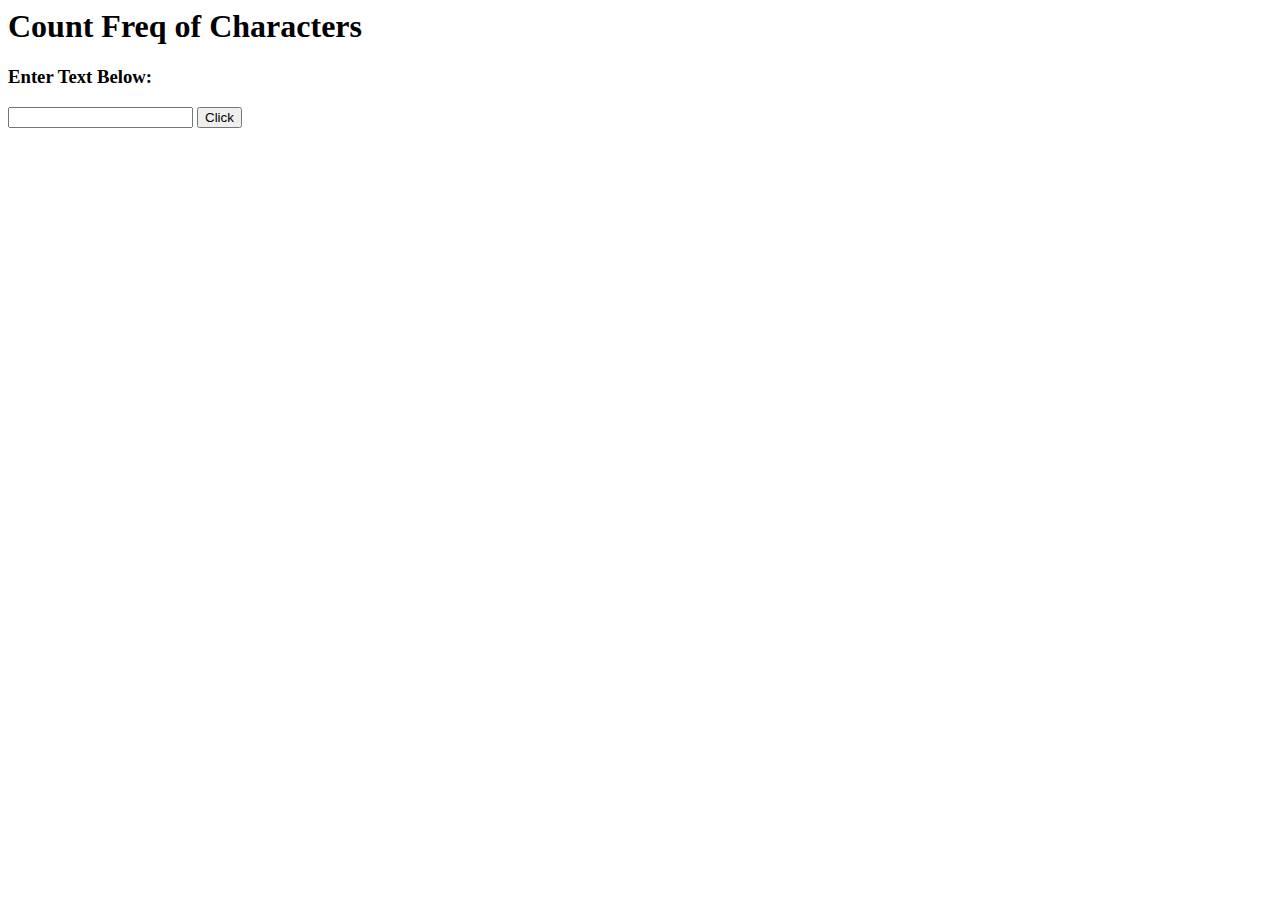
<file: Freq_of_Characters.html>
<html>
    <head>
        <link rel="stylesheet" href="mystyle.css">
        <h1>Count Freq of Characters</h1>
    </head>
    <body>
        <div>
            <h3>Enter Text Below:</h3>
            <input type="text" id="inp"/>
            <button type="button" onclick="age_chk()">Click</button>
        </div>
        <div>
            <p id="text"></p>
            <table id="tbl"></table>
        </div>
        <script>
            console.log('Hello World!')
            function age_chk(){
                var text = document.getElementById('inp').value
                var mp = new Map()
                document.getElementById('text').innerHTML = 'Text Input: ' + text
                document.getElementById('tbl').innerHTML = ""
                for (letter of text){
                    if (mp.has(letter)){
                        mp.set(letter,mp.get(letter)+1)
                    }else{
                        mp.set(letter,1)
                    }
                }
                var tr = document.createElement('tr')
                var th_1 = document.createElement('th')
                var th_2 = document.createElement('th')
                th_1.innerHTML = 'Letter'
                th_2.innerHTML = 'Freq'
                tr.append(th_1)
                tr.append(th_2)
                document.getElementById('tbl').append(tr)
                for (data of mp){
                    if (data[0] != ' '){
                    var tr = document.createElement('tr')
                    var td_1 = document.createElement('td')
                    var td_2 = document.createElement('td')
                    td_1.innerHTML = data[0]
                    td_2.innerHTML = data[1]
                    tr.append(td_1)
                    tr.append(td_2)
                    document.getElementById('tbl').append(tr)
                    }
                }
                document.getElementById('inp').value = ""
                
            }
        
        </script>
    </body>
</html>
</file>
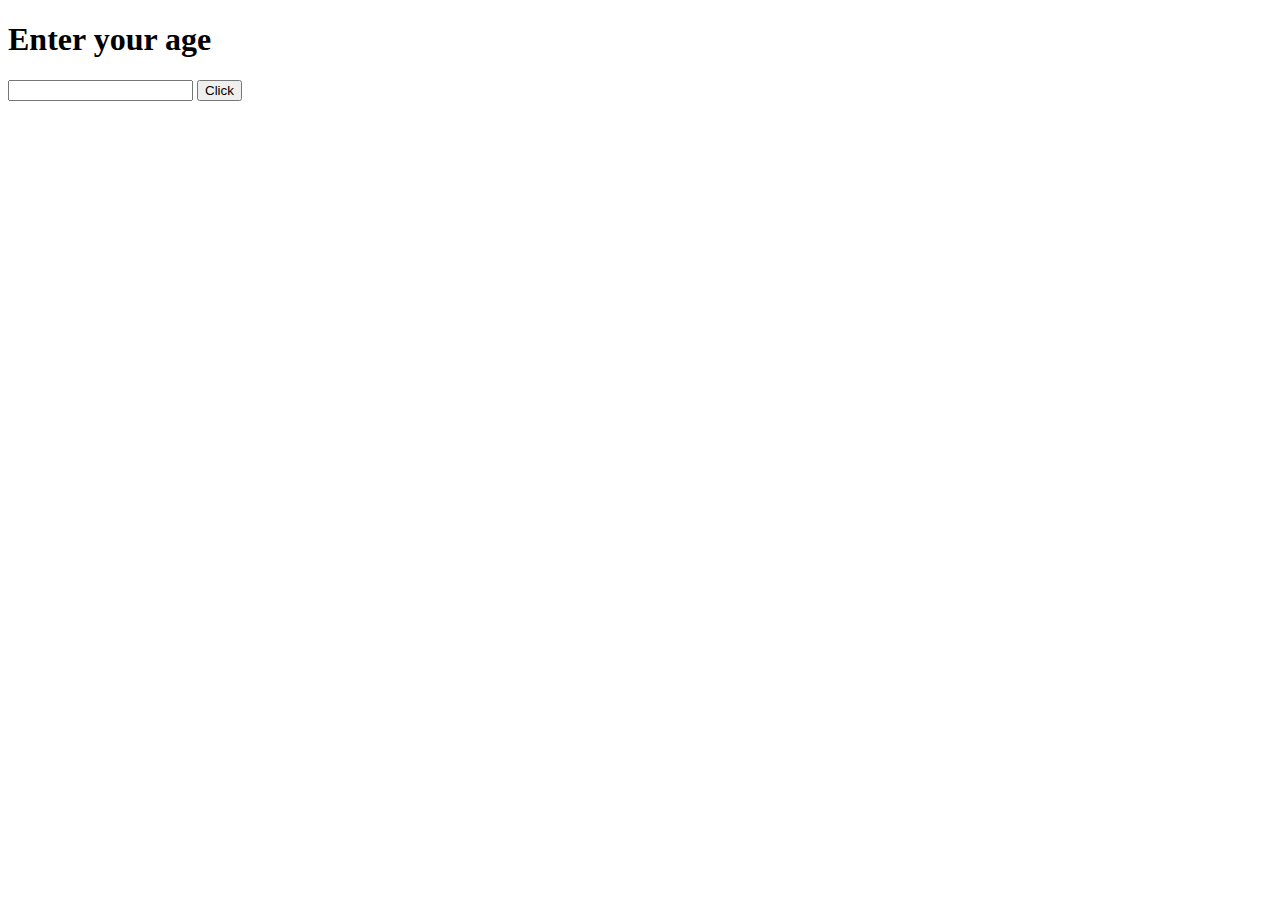
<file: Practise.html>
<!Doctype html>
<html>
    <body>
        <h1 id="age">Enter your age</h1>
        <input type="text" id="inp"/>
        <button onclick="age()">Click</button>
        <p id="output"></p>
        <script>
            function age(){
                var text = parseInt(document.getElementById("inp").value);
                var output = document.getElementById("output");
                if (text<18 && text>0){
                    output.innerHTML = "You are not 18+";

                }else{
                    output.innerHTML = "You are 18+";
                }
            }
            var arr = [1,2,3]
            arr[10]=10
            console.log(arr)

            var _set = new Set()
            _set.add(3).add(5).add(1).add(3)
            console.log(_set)
            console.log(_set.has(2))
            console.log(_set.has(1))
            for (let i of _set){
                console.log(i)
            }
            console.log('line break')
            function loop(x){
                console.log(x)
            }
            arr.forEach(loop)
            console.log('line break')
            var map = new Map([['a',1],['b',2],['c',3]])
            console.log(map.get('a'))
            console.log(map.set('d',4))
            console.log(map.has('a'))

            function count_freq_of_letters(s){
                var letter_freq_map = new Map()
                for (letter of s){
                    if(letter_freq_map.has(letter)){
                        letter_freq_map.set(letter,letter_freq_map.get(letter)+1)
                    }else{
                        letter_freq_map.set(letter,1)
                    }
                }
                console.log(letter_freq_map)
            }
            count_freq_of_letters('Hello!This is Pratik')

        </script>
    </body>
</html>
</file>
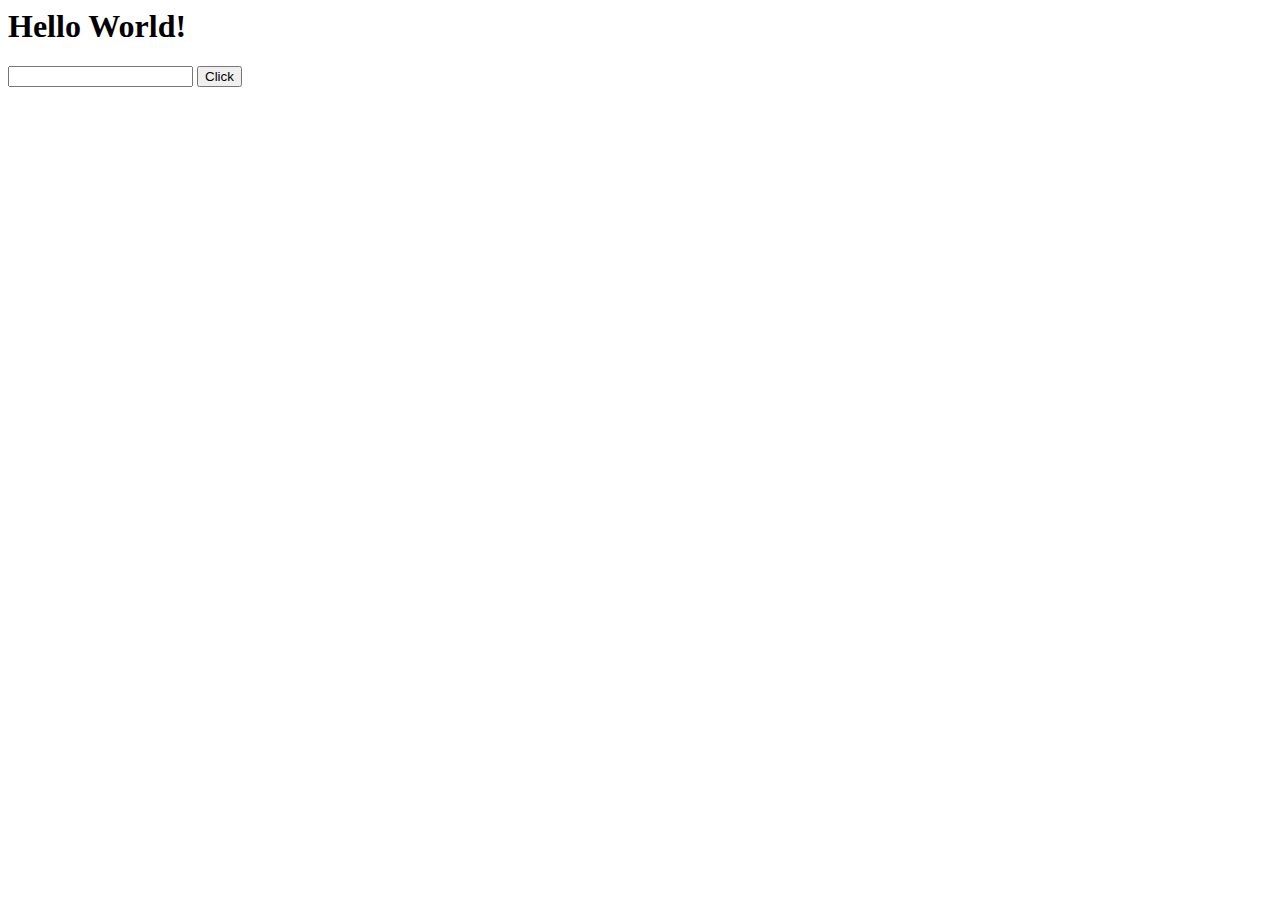
<file: Test.html>
<html>
    <head>
        <link rel="stylesheet" href="mystyle.css">
    </head>
    <body>
        <h1 id="header">Hello World!</h1>
        <input type="text" id="inp">
        <button type="button" onclick="count_freq_of_letters()">Click</button>
        <div></div>
        <div id="disp"></div>
        <script>
            console.log('Hello World!')         
            function count_freq_of_letters(){
                var text = document.getElementById('inp').value
                var mp = new Map()
                for (letter of text){
                    if (mp.has(letter)){
                        mp.set(letter,mp.get(letter)+1)
                    }else{
                        mp.set(letter,1)
                    }
                }
                console.log(mp)
                var table = document.createElement('table')
                for (x of mp){
                    console.log(x[0])
                    console.log(x[1])
                    var tr = document.createElement('tr')
                    var td1 = document.createElement('td')
                    var td2 = document.createElement('td')
                    td1.innerHTML = x[0]
                    td2.innerHTML = x[1]
                    tr.append(td1)
                    tr.append(td2)
                    table.append(tr)
                    
            }
            document.getElementById('disp').append(table)
        }
        </script>
    </body>
</html>
</file>
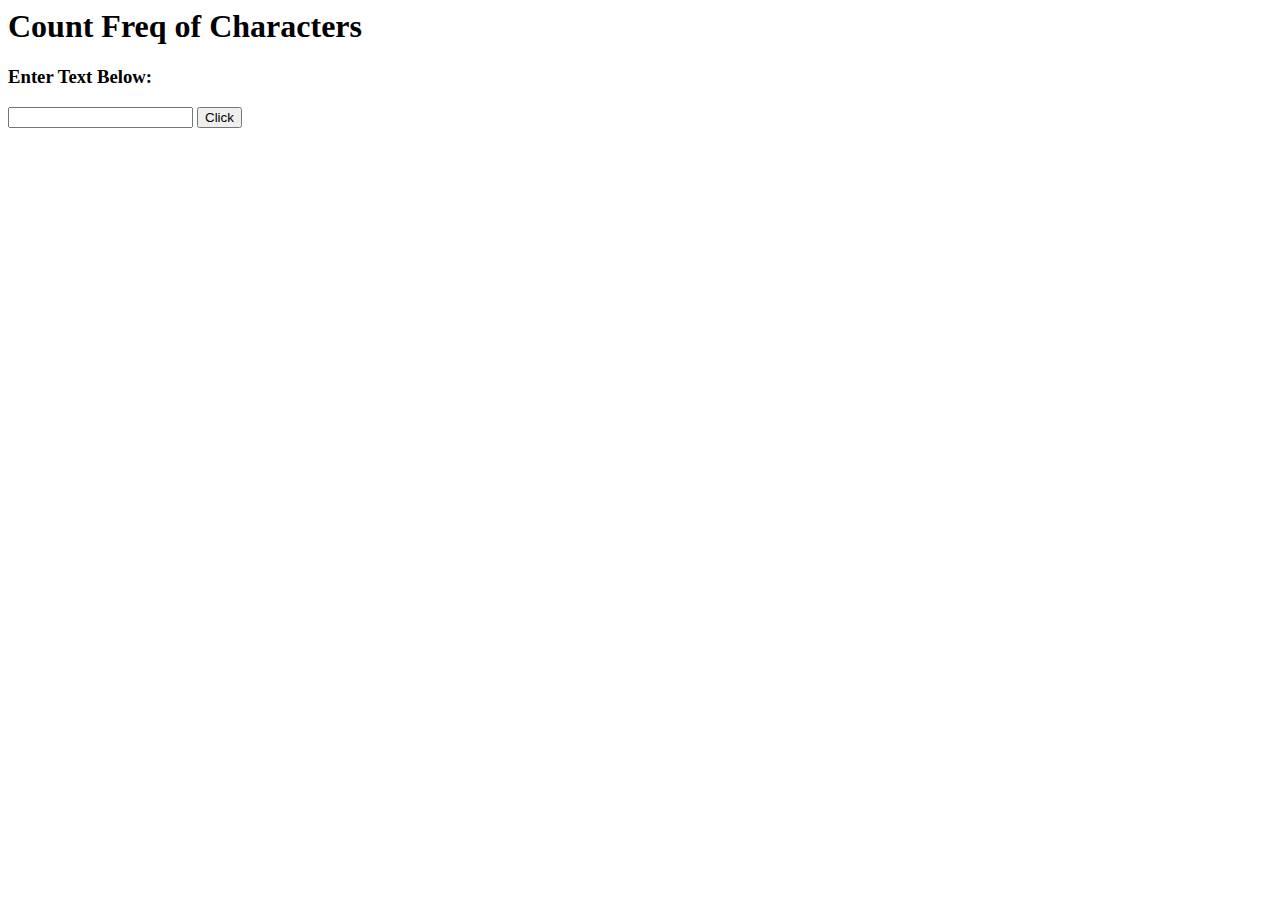
<file: Test_2.html>
<html>
    <head>
        <link rel="stylesheet" href="mystyle.css">
        <h1>Count Freq of Characters</h1>
    </head>
    <body>
        <div>
            <h3>Enter Text Below:</h3>
            <input type="text" id="inp"/>
            <button type="button" onclick="age_chk()">Click</button>
        </div>
        <div>
            <p id="text"></p>
            <table id="tbl"></table>
        </div>
        <script>
            console.log('Hello World!')
            function age_chk(){
                var text = document.getElementById('inp').value
                var mp = new Map()
                document.getElementById('text').innerHTML = 'Text Input: ' + text
                document.getElementById('tbl').innerHTML = ""
                for (letter of text){
                    if (mp.has(letter)){
                        mp.set(letter,mp.get(letter)+1)
                    }else{
                        mp.set(letter,1)
                    }
                }
                var tr = document.createElement('tr')
                var th_1 = document.createElement('th')
                var th_2 = document.createElement('th')
                th_1.innerHTML = 'Letter'
                th_2.innerHTML = 'Freq'
                tr.append(th_1)
                tr.append(th_2)
                document.getElementById('tbl').append(tr)
                for (data of mp){
                    var tr = document.createElement('tr')
                    var td_1 = document.createElement('td')
                    var td_2 = document.createElement('td')
                    td_1.innerHTML = data[0]
                    td_2.innerHTML = data[1]
                    tr.append(td_1)
                    tr.append(td_2)
                    document.getElementById('tbl').append(tr)
                }
                document.getElementById('inp').value = ""
                
            }
        
        </script>
    </body>
</html>
</file>
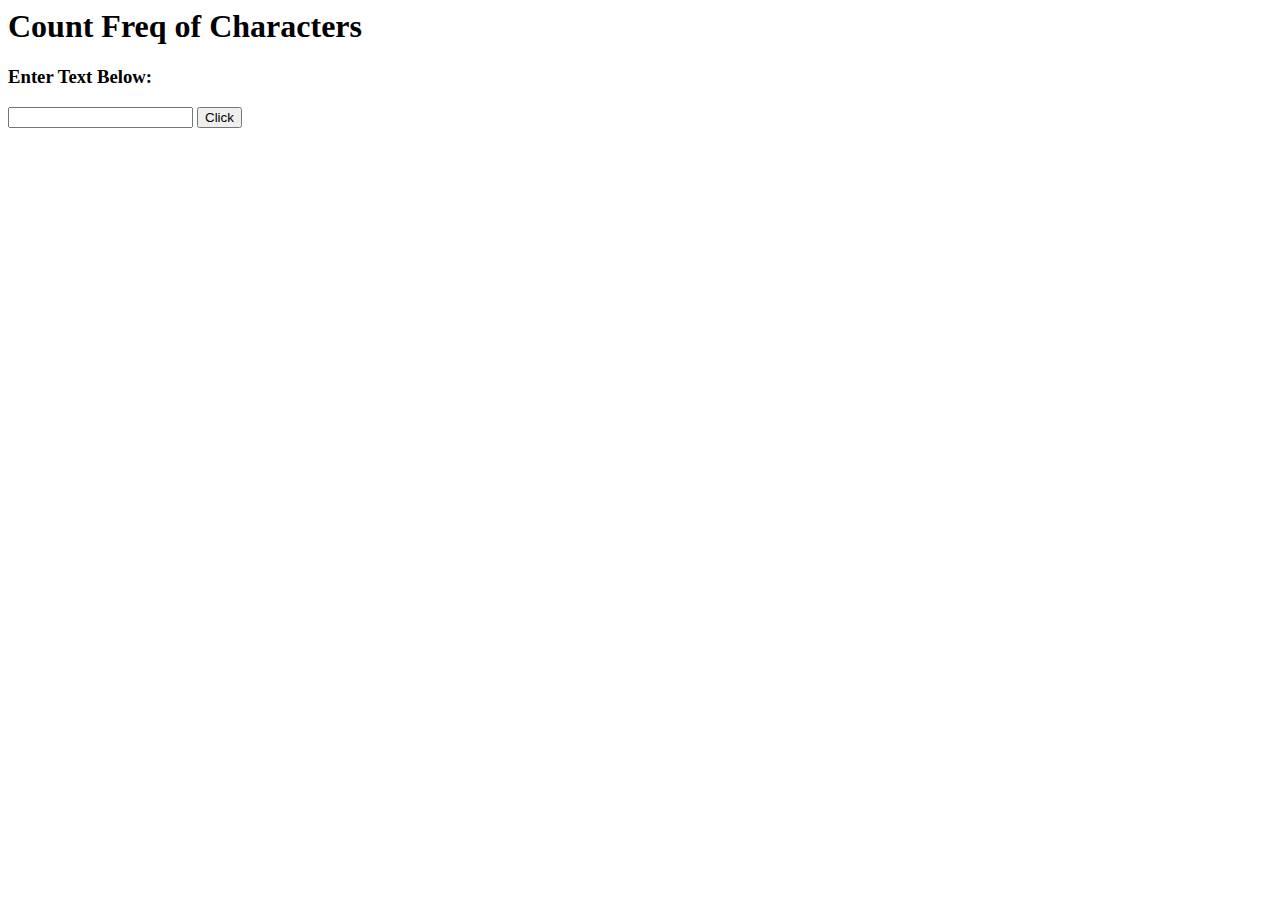
<file: javascript/Freq_of_Characters.html>
<html>
    <head>
        <link rel="stylesheet" href="mystyle.css">
        <h1>Count Freq of Characters</h1>
    </head>
    <body>
        <div>
            <h3>Enter Text Below:</h3>
            <input type="text" id="inp"/>
            <button type="button" onclick="age_chk()">Click</button>
        </div>
        <div>
            <p id="text"></p>
            <table id="tbl"></table>
        </div>
        <script>
            console.log('Hello World!')
            function age_chk(){
                var text = document.getElementById('inp').value
                var mp = new Map()
                document.getElementById('text').innerHTML = 'Text Input: ' + text
                document.getElementById('tbl').innerHTML = ""
                for (letter of text){
                    if (mp.has(letter)){
                        mp.set(letter,mp.get(letter)+1)
                    }else{
                        mp.set(letter,1)
                    }
                }
                var tr = document.createElement('tr')
                var th_1 = document.createElement('th')
                var th_2 = document.createElement('th')
                th_1.innerHTML = 'Letter'
                th_2.innerHTML = 'Freq'
                tr.append(th_1)
                tr.append(th_2)
                document.getElementById('tbl').append(tr)
                for (data of mp){
                    if (data[0] != ' '){
                        var tr = document.createElement('tr')
                        var td_1 = document.createElement('td')
                        var td_2 = document.createElement('td')
                        td_1.innerHTML = data[0]
                        td_2.innerHTML = data[1]
                        tr.append(td_1)
                        tr.append(td_2)
                        document.getElementById('tbl').append(tr)
                    }
                }
                document.getElementById('inp').value = ""
                
            }
        
        </script>
    </body>
</html>
</file>
<file: mystyle.css>
td,
th {
    border: 1px solid rgb(190, 190, 190);
    padding: 10px;
}

td {
    text-align: center;
}

tr:nth-child(even) {
    background-color: #eee;
}

th[scope='col'] {
    background-color: #696969;
    color: #fff;
}

th[scope='row'] {
    background-color: #d7d9f2;
}

caption {
    padding: 10px;
    caption-side: bottom;
}

table {
    border-collapse: collapse;
    border: 2px solid rgb(200, 200, 200);
    letter-spacing: 1px;
    font-family: sans-serif;
    font-size: 0.8rem;
}

div{
    margin-top: 20px;
}
</file>
<file: javascript/mystyle.css>
td,
th {
    border: 1px solid rgb(190, 190, 190);
    padding: 10px;
}

td {
    text-align: center;
}

tr:nth-child(even) {
    background-color: #eee;
}

th[scope='col'] {
    background-color: #696969;
    color: #fff;
}

th[scope='row'] {
    background-color: #d7d9f2;
}

caption {
    padding: 10px;
    caption-side: bottom;
}

table {
    border-collapse: collapse;
    border: 2px solid rgb(200, 200, 200);
    letter-spacing: 1px;
    font-family: sans-serif;
    font-size: 0.8rem;
}

div{
    margin-top: 20px;
}
</file>
